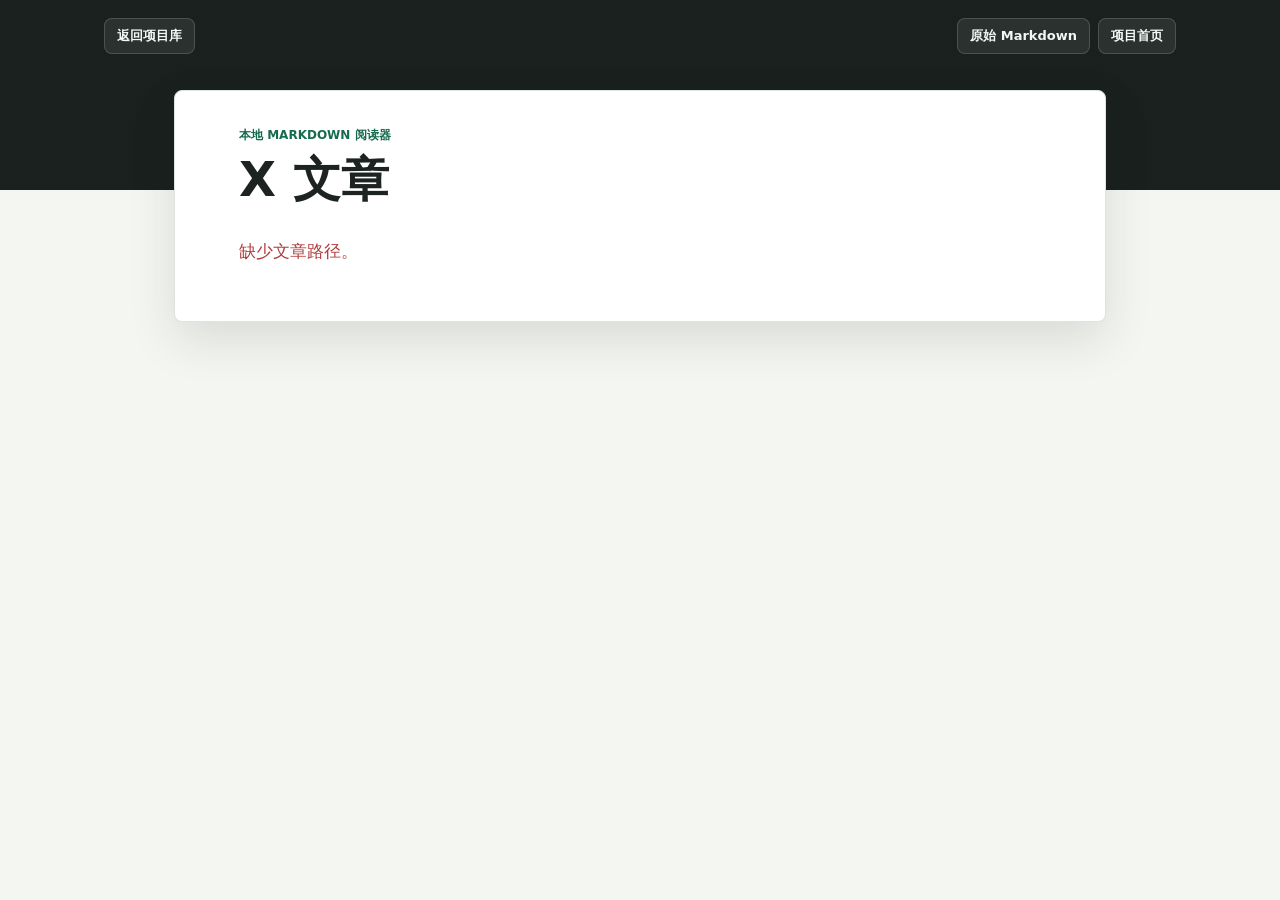
<file: web/reader.html>
<!doctype html>
<html lang="zh-CN">
  <head>
    <meta charset="utf-8">
    <meta name="viewport" content="width=device-width, initial-scale=1">
    <title>阅读 X 文章</title>
    <link rel="stylesheet" href="./styles.css">
  </head>
  <body class="reader-body">
    <header class="reader-topbar">
      <a href="/" class="back-link">返回项目库</a>
      <div class="reader-actions">
        <a id="rawMarkdownLink" href="#" target="_blank" rel="noreferrer">原始 Markdown</a>
        <a id="sourceBackLink" href="/">项目首页</a>
      </div>
    </header>

    <main class="reader-shell">
      <article class="markdown-page">
        <p class="eyebrow">本地 Markdown 阅读器</p>
        <h1 id="readerTitle">正在加载文章...</h1>
        <div id="markdownView" class="markdown-view"></div>
      </article>
    </main>

    <script src="./reader.js"></script>
  </body>
</html>
</file>
<file: web/styles.css>
:root {
  color-scheme: light;
  --bg: #f4f6f1;
  --ink: #1d2320;
  --muted: #69736f;
  --line: #dde3de;
  --surface: #ffffff;
  --surface-soft: #eef2ed;
  --rail: #151c19;
  --rail-2: #202a25;
  --rail-text: #f4f8f5;
  --green: #176b4d;
  --green-2: #0f5b41;
  --blue: #245f8f;
  --yellow: #f1c45b;
  --coral: #c96f5a;
  --danger: #b23b3b;
  --shadow: 0 18px 48px rgba(26, 34, 30, 0.12);
}

* {
  box-sizing: border-box;
}

body {
  margin: 0;
  min-height: 100vh;
  background: var(--bg);
  color: var(--ink);
  font-family: Inter, ui-sans-serif, system-ui, -apple-system, BlinkMacSystemFont, "Segoe UI", "Microsoft YaHei", sans-serif;
}

button,
input,
textarea {
  font: inherit;
}

a {
  color: inherit;
  text-decoration: none;
}

.shell {
  display: grid;
  grid-template-columns: 330px minmax(0, 1fr);
  min-height: 100vh;
}

.project-rail {
  position: sticky;
  top: 0;
  height: 100vh;
  display: flex;
  flex-direction: column;
  gap: 18px;
  padding: 20px;
  background: var(--rail);
  color: var(--rail-text);
  overflow-y: auto;
}

.brand {
  display: flex;
  align-items: center;
  gap: 12px;
  padding-bottom: 10px;
}

.brand-mark {
  width: 46px;
  height: 46px;
  border-radius: 8px;
  object-fit: cover;
  border: 1px solid rgba(255, 255, 255, 0.14);
}

.brand strong,
.brand span {
  display: block;
}

.brand span {
  margin-top: 3px;
  color: #b8c5bf;
  font-size: 13px;
}

.new-project {
  display: grid;
  gap: 12px;
  padding: 14px;
  border: 1px solid rgba(255, 255, 255, 0.12);
  border-radius: 8px;
  background: var(--rail-2);
}

label span,
.rail-heading,
.eyebrow {
  font-size: 12px;
  font-weight: 700;
  letter-spacing: 0;
  text-transform: uppercase;
}

label span {
  display: block;
  margin-bottom: 7px;
  color: #d6e0dc;
}

input,
textarea {
  width: 100%;
  border: 1px solid var(--line);
  border-radius: 8px;
  background: #ffffff;
  color: var(--ink);
  outline: 0;
}

input {
  height: 42px;
  padding: 0 12px;
}

textarea {
  resize: vertical;
  min-height: 74px;
  padding: 10px 12px;
}

input:focus,
textarea:focus {
  border-color: rgba(23, 107, 77, 0.65);
  box-shadow: 0 0 0 3px rgba(23, 107, 77, 0.14);
}

button {
  border: 0;
  border-radius: 8px;
  cursor: pointer;
}

.new-project button,
.capture-box button {
  min-height: 42px;
  padding: 0 14px;
  background: var(--green);
  color: #ffffff;
  font-weight: 700;
}

.new-project button:hover,
.capture-box button:hover {
  background: var(--green-2);
}

.capture-box button:disabled {
  opacity: 0.65;
  cursor: wait;
}

.rail-heading {
  display: flex;
  align-items: center;
  justify-content: space-between;
  color: #dbe5e0;
}

.rail-heading small {
  color: #9eadA6;
  font-size: 12px;
}

.project-list {
  display: grid;
  gap: 8px;
}

.project-item {
  width: 100%;
  display: grid;
  gap: 5px;
  padding: 12px;
  border: 1px solid rgba(255, 255, 255, 0.09);
  border-radius: 8px;
  background: rgba(255, 255, 255, 0.04);
  color: var(--rail-text);
  text-align: left;
}

.project-item.active,
.project-item:hover {
  background: rgba(255, 255, 255, 0.1);
  border-color: rgba(241, 196, 91, 0.6);
}

.project-name {
  overflow: hidden;
  font-weight: 700;
  text-overflow: ellipsis;
  white-space: nowrap;
}

.project-meta {
  color: #b7c4be;
  font-size: 12px;
}

.workspace {
  padding: 28px;
}

.hero-panel,
.active-project,
.article-pane,
.meta-pane {
  border: 1px solid var(--line);
  border-radius: 8px;
  background: var(--surface);
  box-shadow: 0 1px 0 rgba(0, 0, 0, 0.03);
}

.hero-panel {
  display: grid;
  grid-template-columns: minmax(0, 0.95fr) minmax(360px, 1.05fr);
  gap: 24px;
  align-items: center;
  padding: 24px;
  margin-bottom: 16px;
  overflow: hidden;
}

.eyebrow {
  margin: 0;
  color: var(--green);
}

h1,
h2,
h3,
p {
  letter-spacing: 0;
}

h1 {
  max-width: 780px;
  margin: 8px 0 10px;
  font-size: 42px;
  line-height: 1.16;
}

.hero-copy,
.muted,
.status-line,
.article-card p {
  color: var(--muted);
  line-height: 1.62;
}

.hero-visual {
  min-height: 250px;
  border: 1px solid var(--line);
  border-radius: 8px;
  overflow: hidden;
  background: var(--surface-soft);
  box-shadow: inset 0 1px 0 rgba(255, 255, 255, 0.6);
}

.hero-visual img {
  width: 100%;
  height: 100%;
  min-height: 250px;
  display: block;
  object-fit: cover;
}

.steps {
  display: grid;
  grid-template-columns: repeat(4, minmax(0, 1fr));
  gap: 10px;
  margin: 0;
  margin-bottom: 16px;
  padding: 0;
  list-style: none;
}

.steps li {
  display: flex;
  align-items: center;
  gap: 10px;
  min-height: 54px;
  padding: 12px;
  border: 1px solid var(--line);
  border-radius: 8px;
  background: var(--surface);
}

.steps strong {
  width: 28px;
  height: 28px;
  display: inline-flex;
  align-items: center;
  justify-content: center;
  border-radius: 999px;
  background: var(--ink);
  color: #ffffff;
  font-size: 13px;
}

.active-project {
  padding: 22px;
  margin-bottom: 16px;
}

.section-title {
  display: flex;
  align-items: flex-start;
  justify-content: space-between;
  gap: 14px;
}

.section-title h2 {
  margin: 5px 0 0;
  font-size: 21px;
}

.path-pill,
.meta-pane a {
  display: inline-flex;
  align-items: center;
  min-height: 30px;
  padding: 0 10px;
  border: 1px solid var(--line);
  border-radius: 999px;
  background: var(--surface-soft);
  color: var(--muted);
  font-size: 12px;
  white-space: nowrap;
}

.capture-box {
  display: grid;
  grid-template-columns: minmax(0, 1fr) 150px;
  gap: 10px;
  align-items: end;
  margin-top: 16px;
}

.capture-box label span {
  color: var(--muted);
}

.status-line {
  min-height: 24px;
  margin: 10px 0 0;
  font-size: 14px;
}

.status-line[data-tone="ok"] {
  color: var(--green);
}

.status-line[data-tone="error"] {
  color: var(--danger);
}

.library-grid {
  display: grid;
  grid-template-columns: minmax(0, 1fr) minmax(360px, 42%);
  gap: 16px;
  align-items: start;
}

.article-pane,
.meta-pane {
  padding: 18px;
}

.article-list {
  display: grid;
  gap: 10px;
  margin-top: 14px;
}

.article-card {
  display: grid;
  grid-template-columns: minmax(0, 1fr) 108px;
  gap: 14px;
  padding: 16px;
  border: 1px solid var(--line);
  border-radius: 8px;
  background: #fbfcfa;
  cursor: pointer;
  transition: transform 160ms ease, border-color 160ms ease, box-shadow 160ms ease;
}

.article-card:hover {
  transform: translateY(-1px);
  border-color: rgba(23, 107, 77, 0.45);
  box-shadow: 0 12px 30px rgba(26, 34, 30, 0.09);
}

.article-card h3 {
  margin: 0 0 8px;
  font-size: 18px;
}

.article-card h3 a:hover {
  color: var(--green);
}

.article-card p {
  margin: 0;
}

.article-meta {
  display: flex;
  flex-wrap: wrap;
  gap: 8px;
  margin-top: 10px;
  color: var(--muted);
  font-size: 12px;
}

.article-actions {
  display: grid;
  align-content: start;
  gap: 8px;
}

.article-actions a {
  min-height: 32px;
  display: inline-flex;
  align-items: center;
  justify-content: center;
  border: 1px solid var(--line);
  border-radius: 8px;
  background: var(--surface);
  color: var(--blue);
  font-size: 13px;
  font-weight: 700;
}

.article-actions a:first-child {
  background: var(--ink);
  color: #ffffff;
  border-color: var(--ink);
}

.meta-pane {
  position: sticky;
  top: 18px;
}

.meta-preview {
  max-height: 68vh;
  overflow: auto;
  margin: 14px 0 0;
  padding: 14px;
  border: 1px solid var(--line);
  border-radius: 8px;
  background: #111815;
  color: #eaf1ed;
  font-family: ui-monospace, SFMono-Regular, Consolas, "Liberation Mono", monospace;
  font-size: 13px;
  line-height: 1.68;
  white-space: pre-wrap;
}

.empty {
  padding: 14px;
  border: 1px dashed var(--line);
  border-radius: 8px;
  color: var(--muted);
  background: rgba(255, 255, 255, 0.5);
  line-height: 1.55;
}

.reader-body {
  background:
    linear-gradient(180deg, rgba(21, 28, 25, 0.98) 0, rgba(21, 28, 25, 0.98) 190px, transparent 190px),
    var(--bg);
}

.reader-topbar {
  max-width: 1120px;
  display: flex;
  align-items: center;
  justify-content: space-between;
  gap: 16px;
  margin: 0 auto;
  padding: 18px 24px;
  color: #f4f8f5;
}

.back-link,
.reader-actions a {
  min-height: 36px;
  display: inline-flex;
  align-items: center;
  justify-content: center;
  padding: 0 12px;
  border: 1px solid rgba(255, 255, 255, 0.16);
  border-radius: 8px;
  background: rgba(255, 255, 255, 0.08);
  color: #f4f8f5;
  font-size: 13px;
  font-weight: 700;
}

.reader-actions {
  display: flex;
  gap: 8px;
}

.reader-shell {
  max-width: 980px;
  margin: 18px auto 56px;
  padding: 0 24px;
}

.markdown-page {
  padding: 36px clamp(22px, 5vw, 64px);
  border: 1px solid var(--line);
  border-radius: 8px;
  background: var(--surface);
  box-shadow: var(--shadow);
}

.markdown-page > h1 {
  max-width: 780px;
  margin-bottom: 28px;
  font-size: clamp(30px, 5vw, 48px);
}

.markdown-view {
  color: #27302c;
  font-size: 17px;
  line-height: 1.82;
}

.markdown-view h2,
.markdown-view h3,
.markdown-view h4 {
  margin: 34px 0 12px;
  line-height: 1.25;
  color: var(--ink);
}

.markdown-view h2 {
  padding-top: 12px;
  border-top: 1px solid var(--line);
  font-size: 26px;
}

.markdown-view h3 {
  font-size: 21px;
}

.markdown-view p,
.markdown-view ul,
.markdown-view blockquote,
.markdown-view pre {
  margin: 0 0 18px;
}

.markdown-view a {
  color: var(--green);
  border-bottom: 1px solid rgba(23, 107, 77, 0.35);
}

.markdown-view blockquote {
  padding: 14px 18px;
  border-left: 4px solid var(--green);
  border-radius: 0 8px 8px 0;
  background: var(--surface-soft);
  color: #3f4a45;
}

.markdown-view code {
  padding: 2px 6px;
  border-radius: 6px;
  background: #edf2ee;
  color: var(--coral);
  font-size: 0.92em;
}

.markdown-view pre {
  overflow-x: auto;
  padding: 16px;
  border-radius: 8px;
  background: #111815;
  color: #eaf1ed;
}

.markdown-view pre code {
  padding: 0;
  background: transparent;
  color: inherit;
}

.markdown-view hr {
  border: 0;
  border-top: 1px solid var(--line);
  margin: 30px 0;
}

.reader-error {
  color: var(--danger);
}

@media (max-width: 1080px) {
  .shell,
  .hero-panel,
  .library-grid {
    grid-template-columns: 1fr;
  }

  .project-rail,
  .meta-pane {
    position: static;
    height: auto;
  }

  .steps {
    grid-template-columns: 1fr 1fr;
  }
}

@media (max-width: 680px) {
  .workspace,
  .project-rail {
    padding: 16px;
  }

  h1 {
    font-size: 30px;
  }

  .capture-box,
  .article-card,
  .steps {
    grid-template-columns: 1fr;
  }

  .section-title {
    display: grid;
  }
}
</file>
